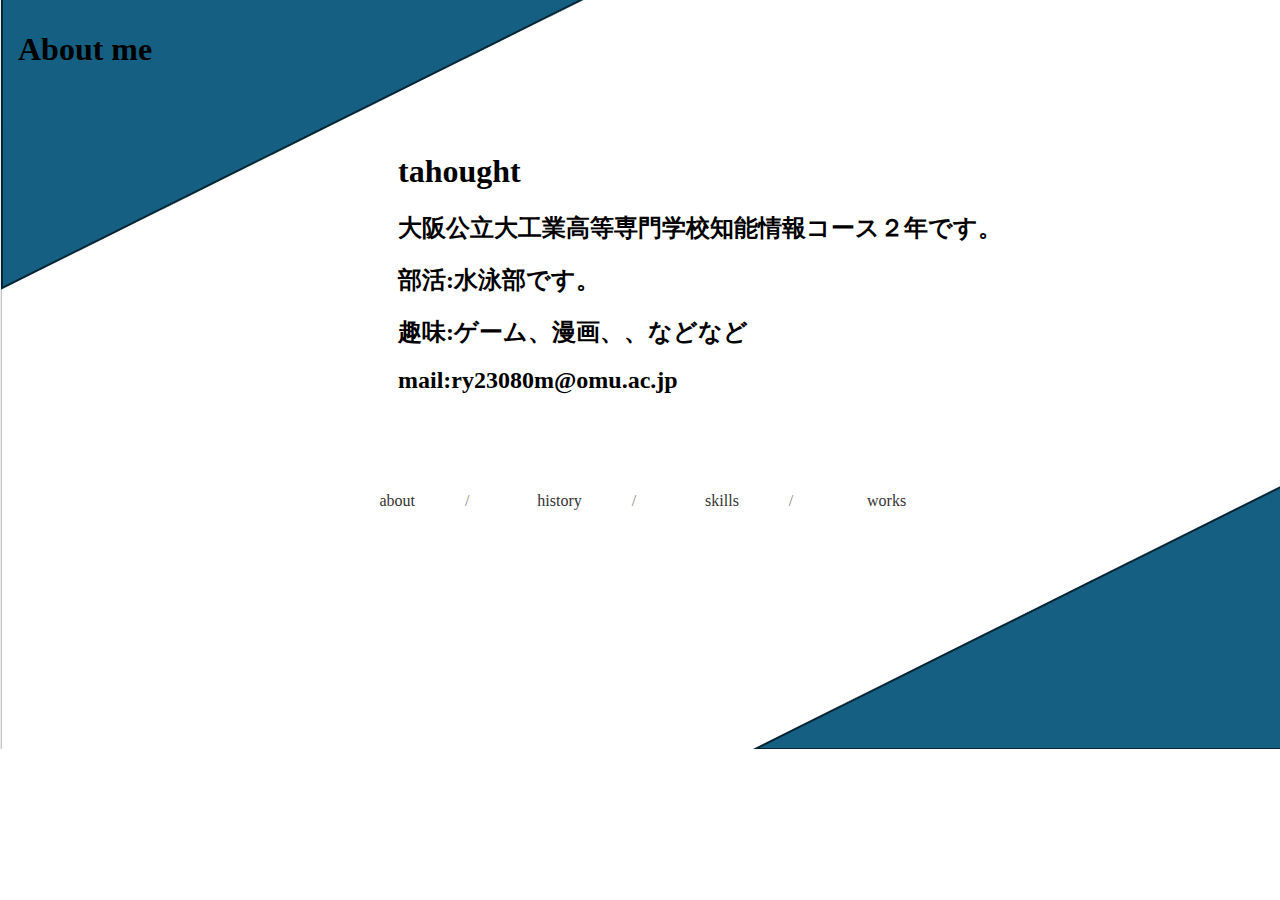
<file: index.html>
<!DOCTYPE html>
<html lang="ja">
<head>
    <meta charset="UTF-8">
    <meta name="viewport" content="width=device-width, initial-scale=1.0">
    <title>tahought Portfolio</title>
    <link rel="stylesheet" href="styles.css">
    <style>
        body {
            /* 背景画像を設定 */
            background-image: url("img/background.png");
            /* 背景画像を繰り返さない */
            background-repeat: no-repeat;
            /* 背景画像を画面全体に拡大縮小 */
            background-size: auto;
        }
    </style>
</head>
<body>
    <h1>About me</h1>
    
</body>
</html>
<nav>　
    <ul>　　
        <li><a href="index.html">about</a></li>　　
        <li><a href="history.html">history</a></li>　　
        <li><a href="skill.html">skills</a></li>　　
        <li><a href="works.html">works</a></li>　　
        
    </ul>
</nav>
<taho>
    <h1>tahought </h1>
    <h2>大阪公立大工業高等専門学校知能情報コース２年です。</h2>
    <h2>部活:水泳部です。</h2>    
    <h2>趣味:ゲーム、漫画、、などなど</h2>   
    <h2>mail:ry23080m@omu.ac.jp</h2>
        
</taho>
</file>
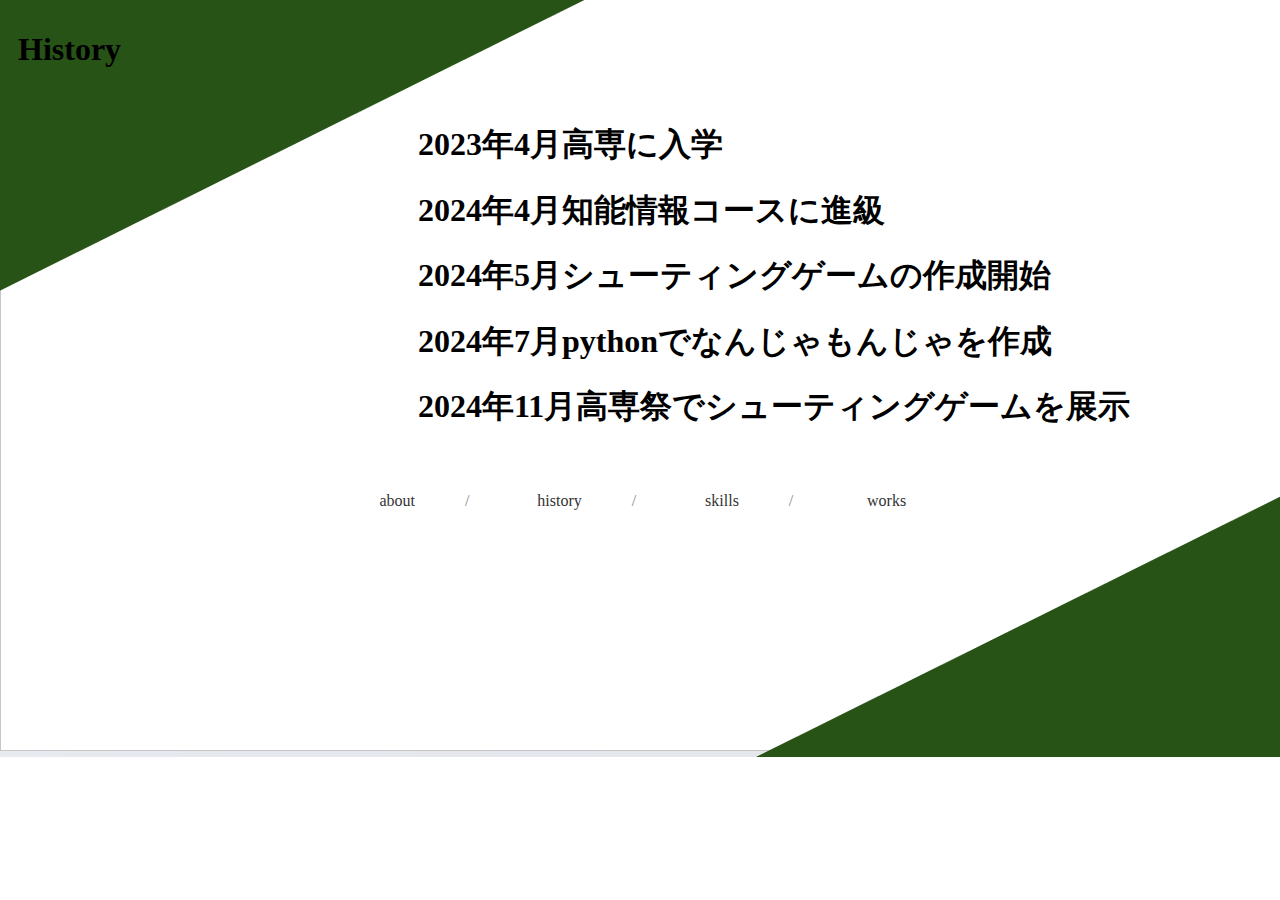
<file: history.html>
<!DOCTYPE html>
<html lang="ja">
<head>
    <meta charset="UTF-8">
    <meta name="viewport" content="width=device-width, initial-scale=1.0">
    <title>tahought Portfolio</title>
    <link rel="stylesheet" href="styles.css">
    <style>
        body {
            /* 背景画像を設定 */
            background-image: url("img/green.png");
            /* 背景画像を繰り返さない */
            background-repeat: no-repeat;
            /* 背景画像を画面全体に拡大縮小 */
            background-size: auto;
        }
    </style>
</head>
<body>
    <h1>History</h1>
    
</body>
</html>
<nav>　
    <ul>　　
        <li><a href="index.html">about</a></li>　　
        <li><a href="history.html">history</a></li>　　
        <li><a href="skill.html">skills</a></li>　　
        <li><a href="works.html">works</a></li>　　
        
    </ul>
</nav>
<his><h1>2023年4月高専に入学</h1></his>
<his><h1>2024年4月知能情報コースに進級</h1></his>
<his><h1>2024年5月シューティングゲームの作成開始</h1></his>
<his><h1>2024年7月pythonでなんじゃもんじゃを作成</h1></his>
<his><h1>2024年11月高専祭でシューティングゲームを展示</h1></his>
</file>
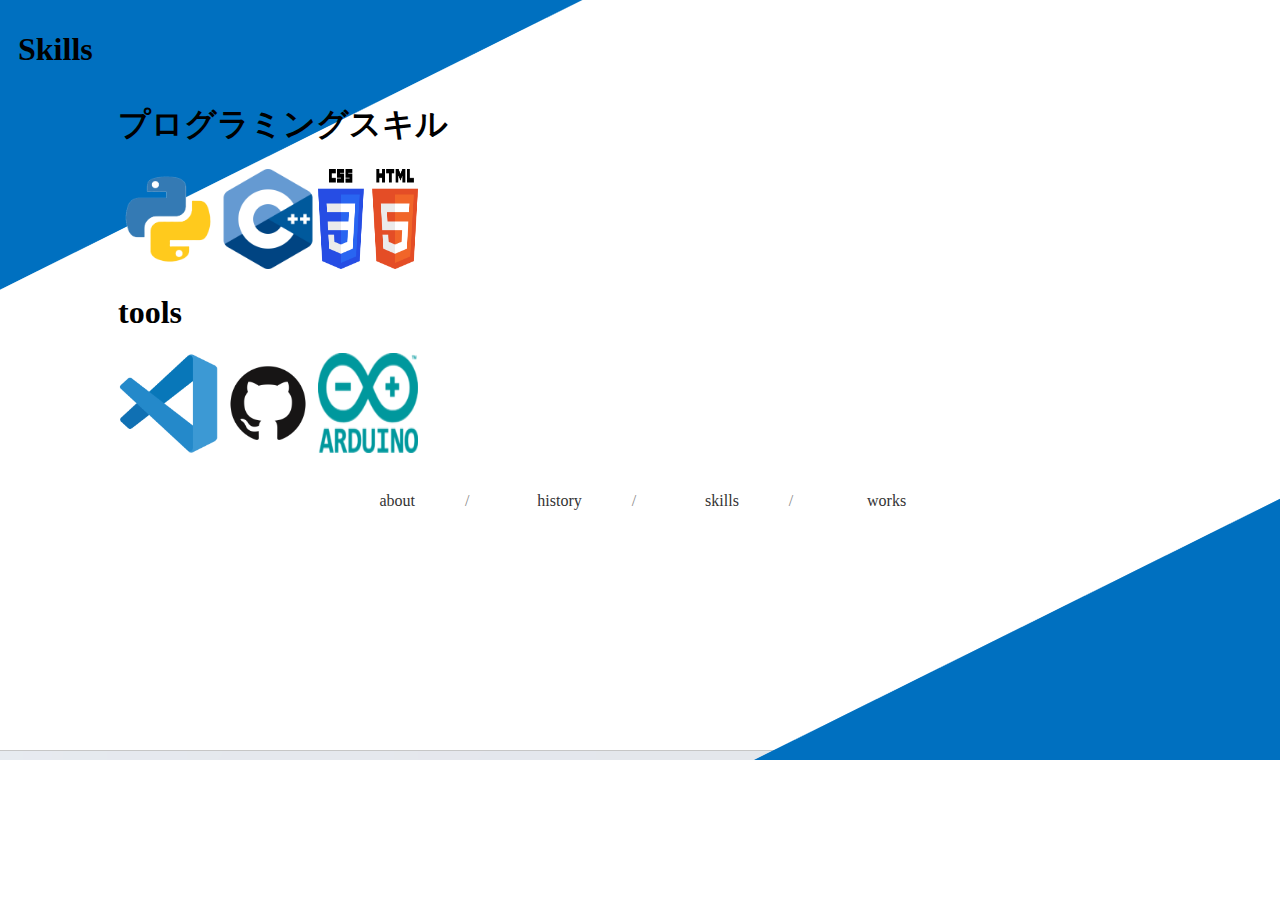
<file: skill.html>
<!DOCTYPE html>
<html lang="ja">
<head>
    <meta charset="UTF-8">
    <meta name="viewport" content="width=device-width, initial-scale=1.0">
    <title>tahought Portfolio</title>
    <link rel="stylesheet" href="styles.css">
    <style>
        body {
            /* 背景画像を設定 */
            background-image: url("img/blue.png");
            /* 背景画像を繰り返さない */
            background-repeat: no-repeat;
            /* 背景画像を画面全体に拡大縮小 */
            background-size: auto;

        }
    </style>
</head>
<body>
    <h1>Skills</h1>

</body>
</html>
<nav>　
    <ul>　　
        <li><a href="index.html">about</a></li>　　
        <li><a href="history.html">history</a></li>　　
        <li><a href="skill.html">skills</a></li>　　
        <li><a href="works.html">works</a></li>　　
        
    </ul>
</nav>
<pro><h1>プログラミングスキル</h1></pro>


<skill>
    <li><img src="img/python.png" width="100" height="100" alt=""></li>
    <li><img src="img/C++.png" width="100" height="100" alt=""></li>
    <li><img src="img/html-css.png" width="100" height="100" alt=""></li>
</skill>

<pro><h1>tools</h1></pro>

<tool>
<li><img src="img/vscode.png" width="100" height="100" alt=""></li>
<li><img src="img/GitHub-Mark.png" width="100" height="100" alt=""></li>
<li><img src="img/arduino.png" width="100" height="100" alt=""></li>
</tool>
</file>
<file: styles.css>
body {
    background-color: rgba(255, 255, 255, 0.8); /* 白色で80%透明 */
    background-attachment: fixed;
}

nav {
  text-align: center;
}

nav ul {
  margin: 0 ;
  padding: 0 ;
}

nav ul li{
  list-style: none;
  display: inline-block;
  width: 10%; /* ここで項目の幅を指定します */
}

nav ul li::after{
  content: "/";
  padding-left: 50px; /* li要素のwidthと調整が必要 */
  color: #888;

}

nav ul li:last-child::after {
  content: ""; /* 最後のli要素の「/」をなくします */
}

nav ul li a {
  text-decoration: none;
  color: #333;
}

body{
  position: relative; /* 今の位置を基準 */
  top: 10px; /* 上から10px */
  left: 10px; /* 左から20px */
  }

nav{
  position: relative; /* 今の位置を基準 */
  top: 380px; /* 上から10px */

  } 

taho{
  position: relative; /* 今の位置を基準 */
  left: 380px; /* 上から10px */

  } 

his{  
  position: relative; 
  bottom: 30px;
  left: 400px;
}

skill {
  display: flex;
  list-style: none;
  position: relative; 
  bottom: 50px;
  left: 100px;
}

pro {  position: relative; 
  bottom: 50px;
  left: 100px;
}

tool {
  display: flex;
  list-style: none;
  position: relative; 
  bottom: 50px;
  left: 100px;
}

.item_box * {
  box-sizing: border-box;
  
}

.item_box {
  width: 150%;
  max-width: 400px; /* 幅調整 */
}

.item_link {
  display: block;
}

.item_content {
  position: relative;
  overflow: hidden;
}

.item_image img {
  width: 100%;
  height: auto;
  vertical-align: top;
}

.item_mask {
  width: 100%;
  height: 100%;
  position: absolute;
  top: 0;
  left: 0;
  background-color: rgba(0, 0, 0, 0.8);
  opacity: 0;
}

.item_mask-text {
  width: 100%;
  padding: 0.5em;
  font-size: 0.8em;
  color: #fff;
  text-align: center;
  position: absolute;
  top: 50%;
  left: 0;
  transform: translateY(-50%);
}

.item_text {
  margin-top: 10px;
  text-align: center;
}

.item_box .item_link:hover .item_mask {
  opacity: 1;
}

ph{
  position: relative; 
  bottom: 280px;
  left: 600px;
}

ph2{
  position: relative; 
  bottom: 280px;
  left: 600px;
}
</file>
